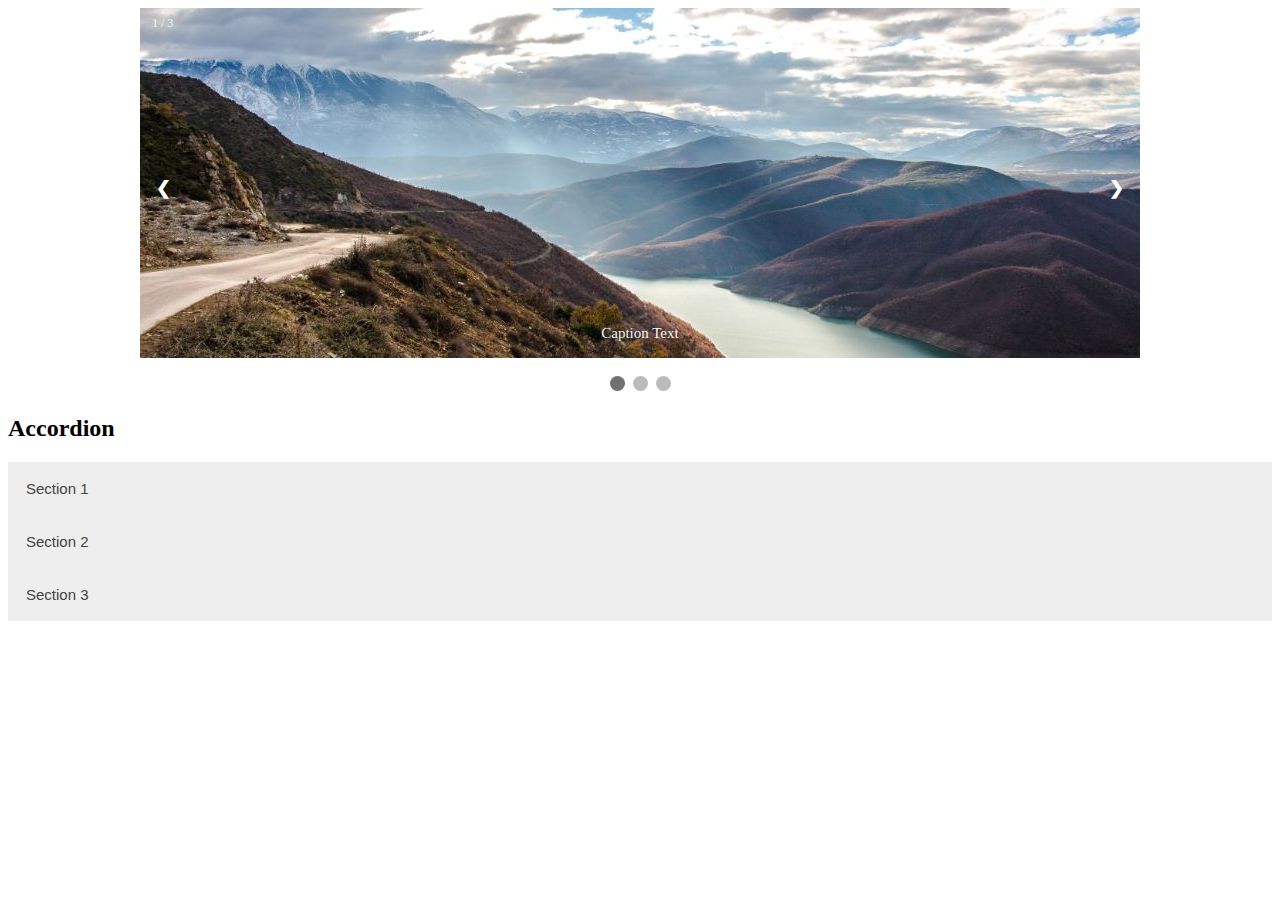
<file: index.html>
<html>
    <head>
        <meta name="viewport" content="width=device-width, initial-scale=1">
        <link href="css/accordion.css" rel="stylesheet" type="text/css">
        <link href="css/slideshow.css" rel="stylesheet" type="text/css">
    </head>
    <body>
        <div class="slideshow-container">
            <div class="mySlides fade">
              <div class="numbertext">1 / 3</div>
              <img src="images/image1.jpg" style="width:100%">
              <div class="text">Caption Text</div>
            </div>
    
            <div class="mySlides fade">
              <div class="numbertext">2 / 3</div>
              <img src="images/image2.jpg" style="width:100%">
              <div class="text">Caption Two</div>
            </div>
    
            <div class="mySlides fade">
              <div class="numbertext">3 / 3</div>
              <img src="images/image3.jpg" style="width:100%">
              <div class="text">Caption Three</div>
            </div>
    
            <a class="prev" onclick="plusSlides(-1)">&#10094;</a>
            <a class="next" onclick="plusSlides(1)">&#10095;</a>
    
        </div>
          <br>
    
          <div style="text-align:center">
            <span class="dot" onclick="currentSlide(1)"></span> 
            <span class="dot" onclick="currentSlide(2)"></span> 
            <span class="dot" onclick="currentSlide(3)"></span> 
          </div>


        <h2>Accordion</h2>

        <button class="accordion">Section 1</button>
        <div class="panel">
            <p>Lorem ipsum dolor sit amet, consectetur adipisicing elit, sed do eiusmod tempor incididunt ut labore et dolore magna aliqua. Ut enim ad minim veniam, quis nostrud exercitation ullamco laboris nisi ut aliquip ex ea commodo consequat.</p>
        </div>

        <button class="accordion">Section 2</button>
        <div class="panel">
            <p>Lorem ipsum dolor sit amet, consectetur adipisicing elit, sed do eiusmod tempor incididunt ut labore et dolore magna aliqua. Ut enim ad minim veniam, quis nostrud exercitation ullamco laboris nisi ut aliquip ex ea commodo consequat.</p>
        </div>

        <button class="accordion">Section 3</button>
        <div class="panel">
            <p>Lorem ipsum dolor sit amet, consectetur adipisicing elit, sed do eiusmod tempor incididunt ut labore et dolore magna aliqua. Ut enim ad minim veniam, quis nostrud exercitation ullamco laboris nisi ut aliquip ex ea commodo consequat.</p>
        </div>


        <script type="text/javascript" src="js/accordion.js"></script>
        <script type="text/javascript" src="js/slideshow.js"></script>
    </body>
</html>
</file>
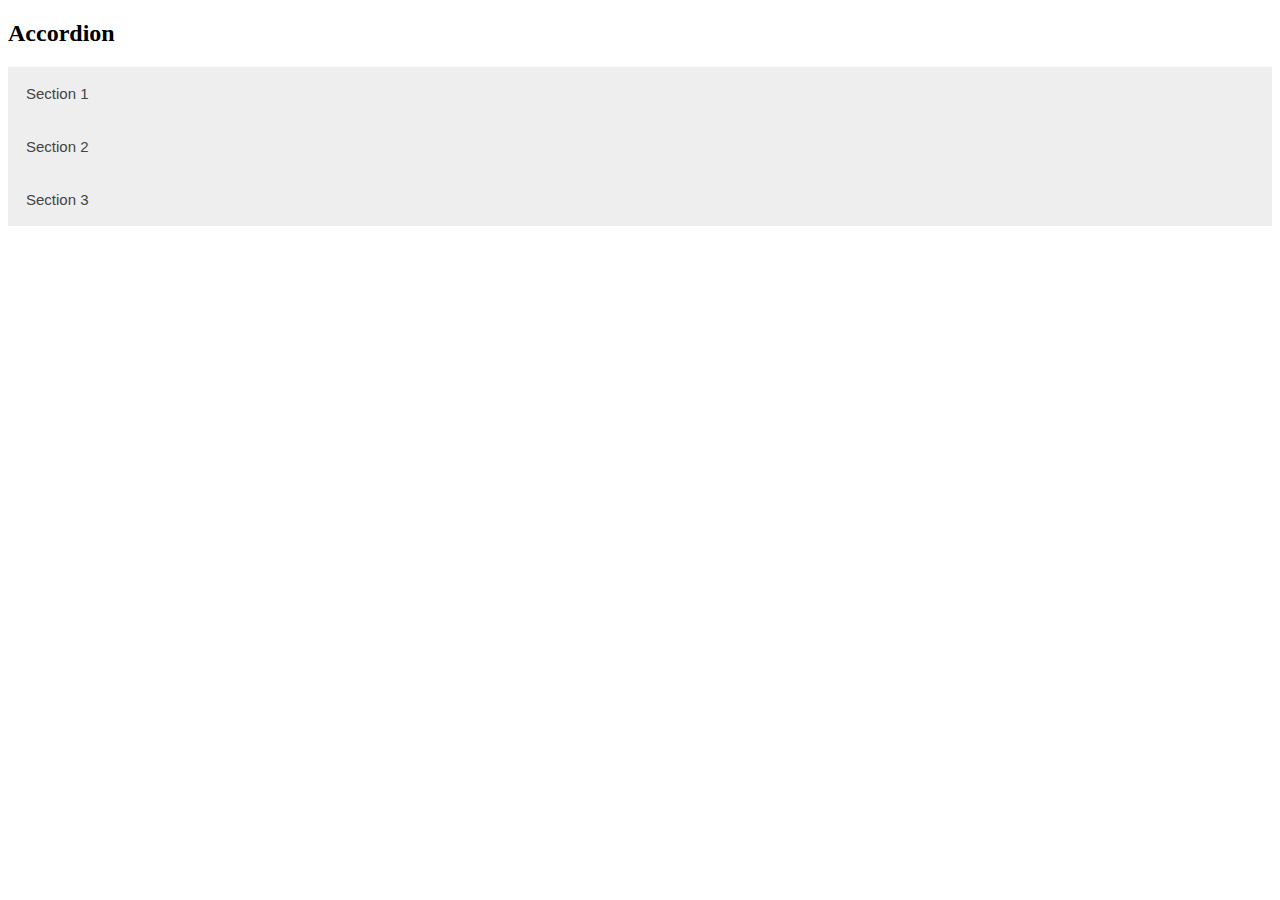
<file: accordion.html>
<!DOCTYPE html>
<html>
    <head>
        <meta name="viewport" content="width=device-width, initial-scale=1">
        <link href="accordion.css" rel="stylesheet" type="text/css">
        
    </head>
    <body>

        <h2>Accordion</h2>

        <button class="accordion">Section 1</button>
        <div class="panel">
            <p>Lorem ipsum dolor sit amet, consectetur adipisicing elit, sed do eiusmod tempor incididunt ut labore et dolore magna aliqua. Ut enim ad minim veniam, quis nostrud exercitation ullamco laboris nisi ut aliquip ex ea commodo consequat.</p>
        </div>

        <button class="accordion">Section 2</button>
        <div class="panel">
            <p>Lorem ipsum dolor sit amet, consectetur adipisicing elit, sed do eiusmod tempor incididunt ut labore et dolore magna aliqua. Ut enim ad minim veniam, quis nostrud exercitation ullamco laboris nisi ut aliquip ex ea commodo consequat.</p>
        </div>

        <button class="accordion">Section 3</button>
        <div class="panel">
            <p>Lorem ipsum dolor sit amet, consectetur adipisicing elit, sed do eiusmod tempor incididunt ut labore et dolore magna aliqua. Ut enim ad minim veniam, quis nostrud exercitation ullamco laboris nisi ut aliquip ex ea commodo consequat.</p>
        </div>


        <script type="text/javascript" src="accordion.js"></script>

    </body>
</html>
</file>
<file: css/accordion.css>
.accordion {
    background-color: #eee;
    color: #444;
    cursor: pointer;
    padding: 18px;
    width: 100%;
    border: none;
    text-align: left;
    outline: none;
    font-size: 15px;
    transition: 0.4s;
}

.active, .accordion:hover {
    background-color: #ccc; 
}

.panel {
    padding: 0 18px;
    background-color: white;
    max-height: 0;
    overflow: hidden;
    transition: max-height 0.2s ease-out;
}
</file>
<file: css/slideshow.css>
* {box-sizing:border-box}

/* Slideshow container */
.slideshow-container {
  max-width: 1000px;
  position: relative;
  margin: auto;
}

/* Hide the images by default */
.mySlides {
  display: none;
}

/* Next & previous buttons */
.prev, .next {
  cursor: pointer;
  position: absolute;
  top: 50%;
  width: auto;
  margin-top: -22px;
  padding: 16px;
  color: white;
  font-weight: bold;
  font-size: 18px;
  transition: 0.6s ease;
  border-radius: 0 3px 3px 0;
  user-select: none;
}

/* Position the "next button" to the right */
.next {
  right: 0;
  border-radius: 3px 0 0 3px;
}

/* On hover, add a black background color with a little bit see-through */
.prev:hover, .next:hover {
  background-color: rgba(0,0,0,0.8);
}

/* Caption text */
.text {
  color: #f2f2f2;
  font-size: 15px;
  padding: 8px 12px;
  position: absolute;
  bottom: 8px;
  width: 100%;
  text-align: center;
}

/* Number text (1/3 etc) */
.numbertext {
  color: #f2f2f2;
  font-size: 12px;
  padding: 8px 12px;
  position: absolute;
  top: 0;
}

/* The dots/bullets/indicators */
.dot {
  cursor: pointer;
  height: 15px;
  width: 15px;
  margin: 0 2px;
  background-color: #bbb;
  border-radius: 50%;
  display: inline-block;
  transition: background-color 0.6s ease;
}

.active, .dot:hover {
  background-color: #717171;
}

/* Fading animation */
.fade {
  -webkit-animation-name: fade;
  -webkit-animation-duration: 1.5s;
  animation-name: fade;
  animation-duration: 1.5s;
}

@-webkit-keyframes fade {
  from {opacity: .4}
  to {opacity: 1}
}

@keyframes fade {
  from {opacity: .4}
  to {opacity: 1}
}
</file>
<file: accordion.css>
.accordion {
    background-color: #eee;
    color: #444;
    cursor: pointer;
    padding: 18px;
    width: 100%;
    border: none;
    text-align: left;
    outline: none;
    font-size: 15px;
    transition: 0.4s;
}

.active, .accordion:hover {
    background-color: #ccc; 
}

.panel {
    padding: 0 18px;
    background-color: white;
    max-height: 0;
    overflow: hidden;
    transition: max-height 0.2s ease-out;
}
</file>
